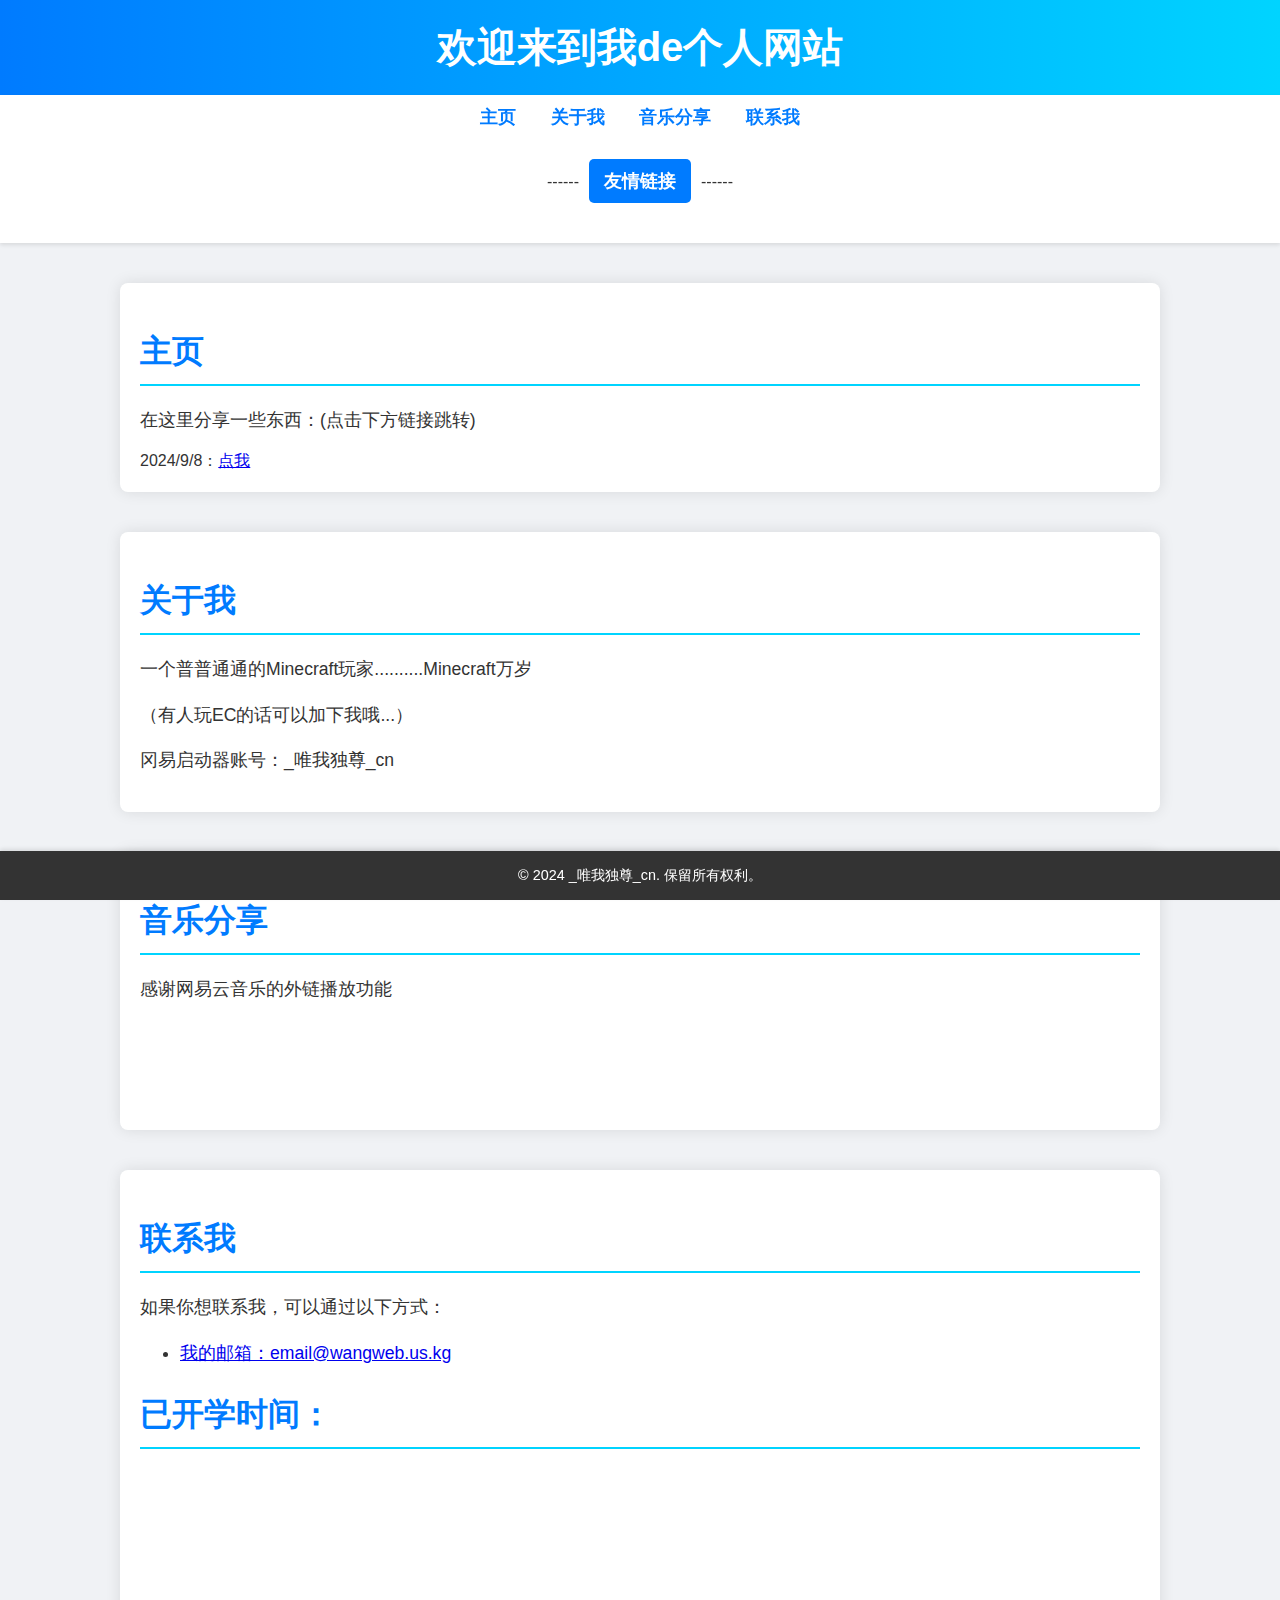
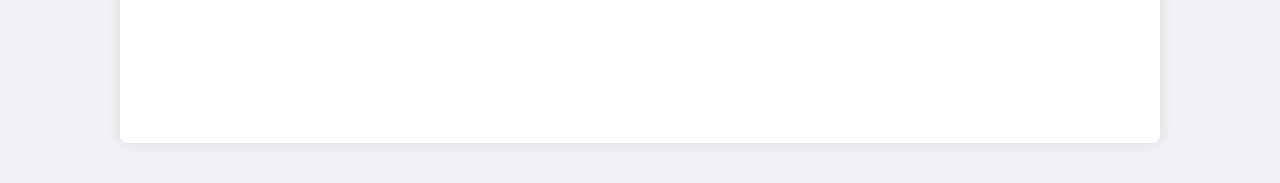
<file: index.html>
<!DOCTYPE html>
<html lang="en">
<head>
	<meta charset="UTF-8">
	<meta name="viewport" content="width=device-width, initial-scale=1.0">
	<title>_唯我独尊_cn的个人网站</title>
	<link rel="icon" href="tb.jpg">
	<style>
		body {
		    font-family: 'Segoe UI', Tahoma, Geneva, Verdana, sans-serif;
		    margin: 0;
		    padding: 0;
		    background-color: #f0f2f5;
		    color: #333;
		}
		header {
		    background: linear-gradient(90deg, #007BFF, #00D4FF);
		    color: #fff;
		    padding: 20px 0;
		    text-align: center;
		    box-shadow: 0 2px 4px rgba(0, 0, 0, 0.1);
		}
		header h1 {
		    margin: 0;
		    font-size: 2.5em;
		    font-weight: bold;
		}
		nav {
		    background-color: #fff;
		    padding: 10px 0;
		    box-shadow: 0 2px 4px rgba(0, 0, 0, 0.1);
		    position: sticky;
		    top: 0;
		    z-index: 1000;
		    text-align: center;
		}
		nav a {
		    margin: 0 15px;
		    text-decoration: none;
		    color: #007BFF;
		    font-weight: bold;
		    font-size: 1.1em;
		    transition: color 0.3s;
		}
		nav a:hover {
		    color: #0056b3;
		}
		section {
		    max-width: 1000px;
		    margin: 40px auto;
		    padding: 20px;
		    background-color: #fff;
		    box-shadow: 0 0 15px rgba(0, 0, 0, 0.1);
		    border-radius: 8px;
		}
		section h2 {
		    font-size: 2em;
		    color: #007BFF;
		    border-bottom: 2px solid #00D4FF;
		    padding-bottom: 10px;
		    margin-bottom: 20px;
		}
		section p, section ul {
		    font-size: 1.1em;
		    line-height: 1.6;
		}
		footer {
		    background-color: #333;
		    color: #fff;
		    text-align: center;
		    padding: 15px 0;
		    position: fixed;
		    bottom: 0;
		    width: 100%;
		    box-shadow: 0 -2px 4px rgba(0, 0, 0, 0.1);
		}
		footer p {
		    margin: 0;
		    font-size: 0.9em;
		}
		.link-section {
		    text-align: center;
		    margin: 20px 0;
		}
		.link-section a {
		    display: inline-block;
		    margin: 10px;
		    padding: 10px 15px;
		    background-color: #007BFF;
		    color: #fff;
		    border-radius: 5px;
		    text-decoration: none;
		    transition: background-color 0.3s, transform 0.3s;
		}
		.link-section a:hover {
		    background-color: #0056b3;
		    transform: scale(1.05);
		}
	</style>
</head>
<body>
	<header>
		<h1>欢迎来到我de个人网站</h1>
	</header>
	<nav>
		<a href="#home">主页</a>
		<a href="#about">关于我</a>
		<a href="#music">音乐分享</a>
		<a href="#contact">联系我</a>
		<div class="link-section">
		    ------<a href="https://wangweb.us.kg/yqlj" target="_blank">友情链接</a>------
		</div>
	</nav>
	<section id="home">
		<h2>主页</h2>
		<p>在这里分享一些东西：(点击下方链接跳转)</p>
		<div>2024/9/8：<a href="https://wangweb.us.kg/clj">点我</a> </div>
	</section>
	<section id="about">
		<h2>关于我</h2>
		<p>一个普普通通的Minecraft玩家..........Minecraft万岁</p>
		<p>（有人玩EC的话可以加下我哦...）</p>
		<p>冈易启动器账号：_唯我独尊_cn</p>
	</section>
	<section id="music">
		<h2>音乐分享</h2>
		<p>感谢网易云音乐的外链播放功能</p>
		<iframe frameborder="no" border="0" marginwidth="0" marginheight="0" width="330" height="86" src="//music.163.com/outchain/player?type=2&id=4010201&auto=1&height=66"></iframe>
	</section>
	<section id="contact">
		<h2>联系我</h2>
		<p>如果你想联系我，可以通过以下方式：</p>
		<ul>
			<li><a href="mailto:email@wangweb.us.kg">我的邮箱：email@wangweb.us.kg</a></li>
		</ul>
	<h2>已开学时间：</h2>
		<iframe width="475" height="250" src="https://nbclock.com/cn/embed/timer/#date=2024-09-01T15:00:00&theme=0&ampm=1&sound=xylophone" frameborder="0" allowfullscreen></iframe>
	</section>
	<footer>
		<p>&copy; 2024 _唯我独尊_cn. 保留所有权利。</p>
	</footer>
</body>
</html>
</file>
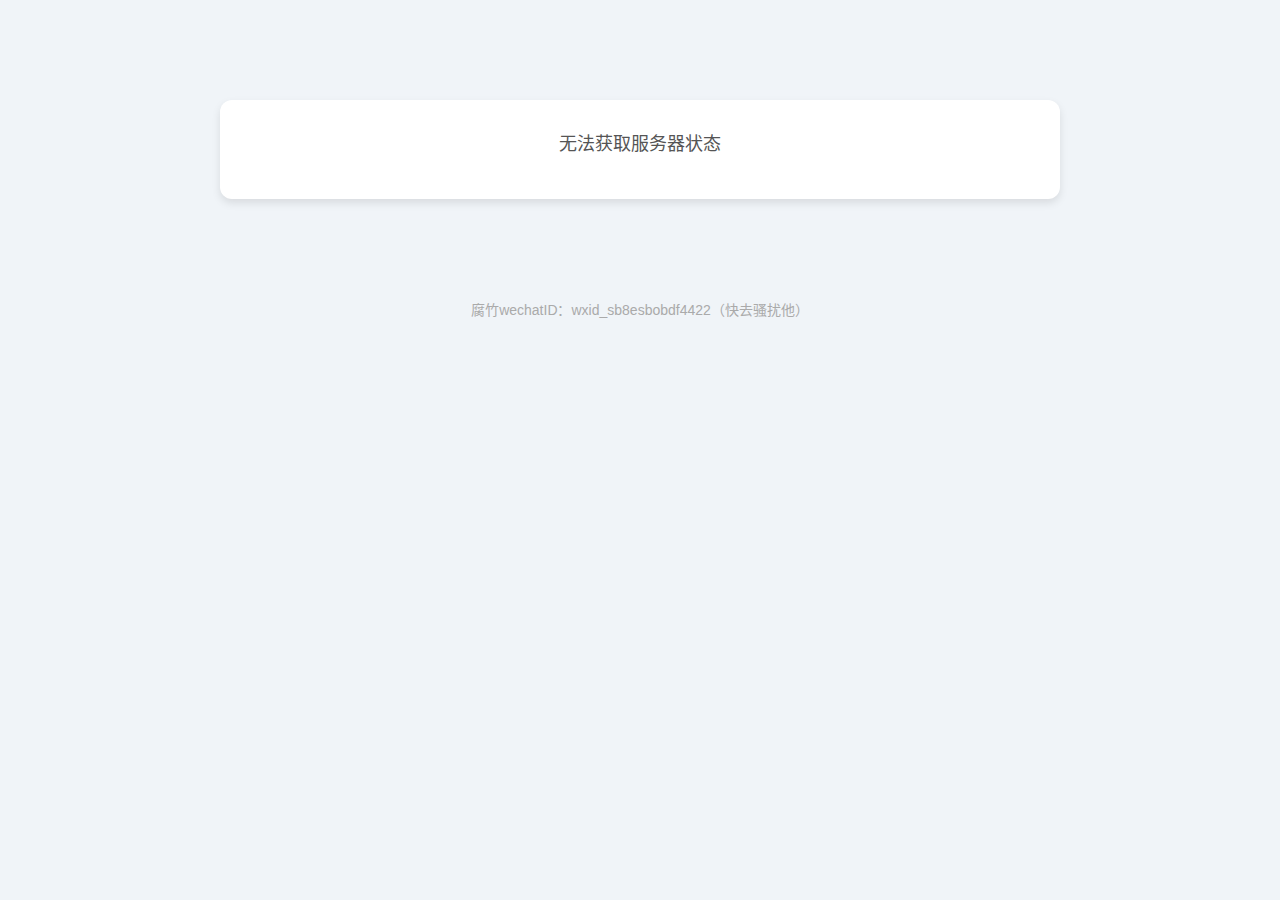
<file: 1.20.2sever.html>
<!DOCTYPE html>
<html lang="zh-CN">
<head>
    <meta charset="UTF-8">
    <meta name="viewport" content="width=device-width, initial-scale=1.0">
    <title>1.20.2生电服务器状态</title>
    <style>
        body {
            font-family: 'Arial', sans-serif;
            margin: 0;
            padding: 0;
            background-color: #f0f4f8;
        }
        .container {
            max-width: 800px;
            margin: 100px auto;
            padding: 20px;
            background-color: #ffffff;
            box-shadow: 0 4px 8px rgba(0, 0, 0, 0.1);
            border-radius: 12px;
        }
        .status h2 {
            text-align: center;
            color: #333;
            font-size: 28px;
            margin-bottom: 30px;
        }
        .status p {
            font-size: 18px;
            line-height: 1.6;
            color: #555;
            margin: 10px 0;
            text-align: center;
        }
        .status p strong {
            color: #27ae60;
        }
        .player-list {
            margin-top: 20px;
            text-align: center;
        }
        .player-list h3 {
            color: #333;
            font-size: 22px;
            margin-bottom: 20px;
        }
        .player-list ul {
            list-style-type: none;
            padding: 0;
        }
        .player-list li {
            font-size: 18px;
            margin: 5px 0;
            padding: 10px;
            color: #ffffff;
            background-color: #3498db;
            border-radius: 5px;
            max-width: 200px;
            margin-left: auto;
            margin-right: auto;
            display: flex;
            justify-content: space-between;
            align-items: center;
        }
        .player-list li:nth-child(even) {
            background-color: #2980b9;
        }
        .player-list li.gold {
            background-color: #f39c12;
            color: #fff;
        }
        .footer {
            text-align: center;
            margin-top: 50px;
            color: #aaa;
            font-size: 14px;
        }
        .player-list .admin-tag {
            font-size: 14px;
            color: #fff;
            background-color: #e74c3c;
            padding: 2px 6px;
            border-radius: 3px;
            margin-left: 10px;
        }
    </style>
    <script>
        function fetchServerStatus() {
            const apiUrl = 'https://api.mcstatus.io/v2/status/java/play.simpfun.cn:12725';

            fetch(apiUrl)
                .then(response => response.json())
                .then(data => {
                    const statusContainer = document.getElementById('server-status');
                    const playerListContainer = document.getElementById('player-list');

                    if (data.online) {
                        // 显示服务器状态和基本信息
                        statusContainer.innerHTML = `
                            <h2>服务器状态</h2>
                            <h2>地址：play.simpfun.cn:12725</h2>
                            <p>服务器状态：<strong>在线</strong></p>
                            <p>服务器版本：<strong>${data.version.name_clean}</strong></p>
                            <p>当前在线人数：<strong>${data.players.online} / ${data.players.max}</strong>（未过滤假人）</p>
                            <p>服务器 MOTD：<strong>${data.motd.clean}</strong></p>
                        `;

                        // 过滤掉名字以 "_jr" 结尾的玩家
                        const filteredPlayers = data.players.list.filter(player => !player.name_clean.endsWith('_jr'));

                        // 显示玩家列表
                        if (filteredPlayers.length > 0) {
                            let playerListHTML = '<h3>在线玩家：（已过滤假人）</h3><ul>';
                            filteredPlayers.forEach(player => {
                                if (player.name_clean === 'xbcy') {
                                    // 给 xbcy 玩家添加特殊样式和 "腐竹" 标识
                                    playerListHTML += `<li class="gold">${player.name_clean} <span class="admin-tag">腐竹</span></li>`;
                                } else {
                                    playerListHTML += `<li>${player.name_clean}</li>`;
                                }
                            });
                            playerListHTML += '</ul>';
                            playerListContainer.innerHTML = playerListHTML;
                        } else {
                            playerListContainer.innerHTML = '<p>目前没有玩家在线。（已过滤假人）</p>';
                        }

                    } else {
                        statusContainer.innerHTML = `<p>服务器状态：<strong>离线</strong></p>`;
                        playerListContainer.innerHTML = '';
                    }
                })
                .catch(error => {
                    console.error("Error fetching server status:", error);
                    const statusContainer = document.getElementById('server-status');
                    statusContainer.innerHTML = `<p>无法获取服务器状态</p>`;
                });
        }

        // 页面加载后立即查询服务器状态
        window.onload = fetchServerStatus;

        // 每隔60秒自动刷新状态
        setInterval(fetchServerStatus, 60000); // 60秒刷新一次
    </script>
</head>
<body>

    <!-- 服务器状态容器 -->
    <div class="container">
        <div class="status" id="server-status">
            <p>正在获取服务器状态...</p>
        </div>
        <div class="player-list" id="player-list">
            <!-- 在线玩家列表 -->
        </div>
    </div>

    <!-- 页脚 -->
    <div class="footer">
        <p>腐竹wechatID：wxid_sb8esbobdf4422（快去骚扰他）</p>
    </div>

</body>
</html>
</file>
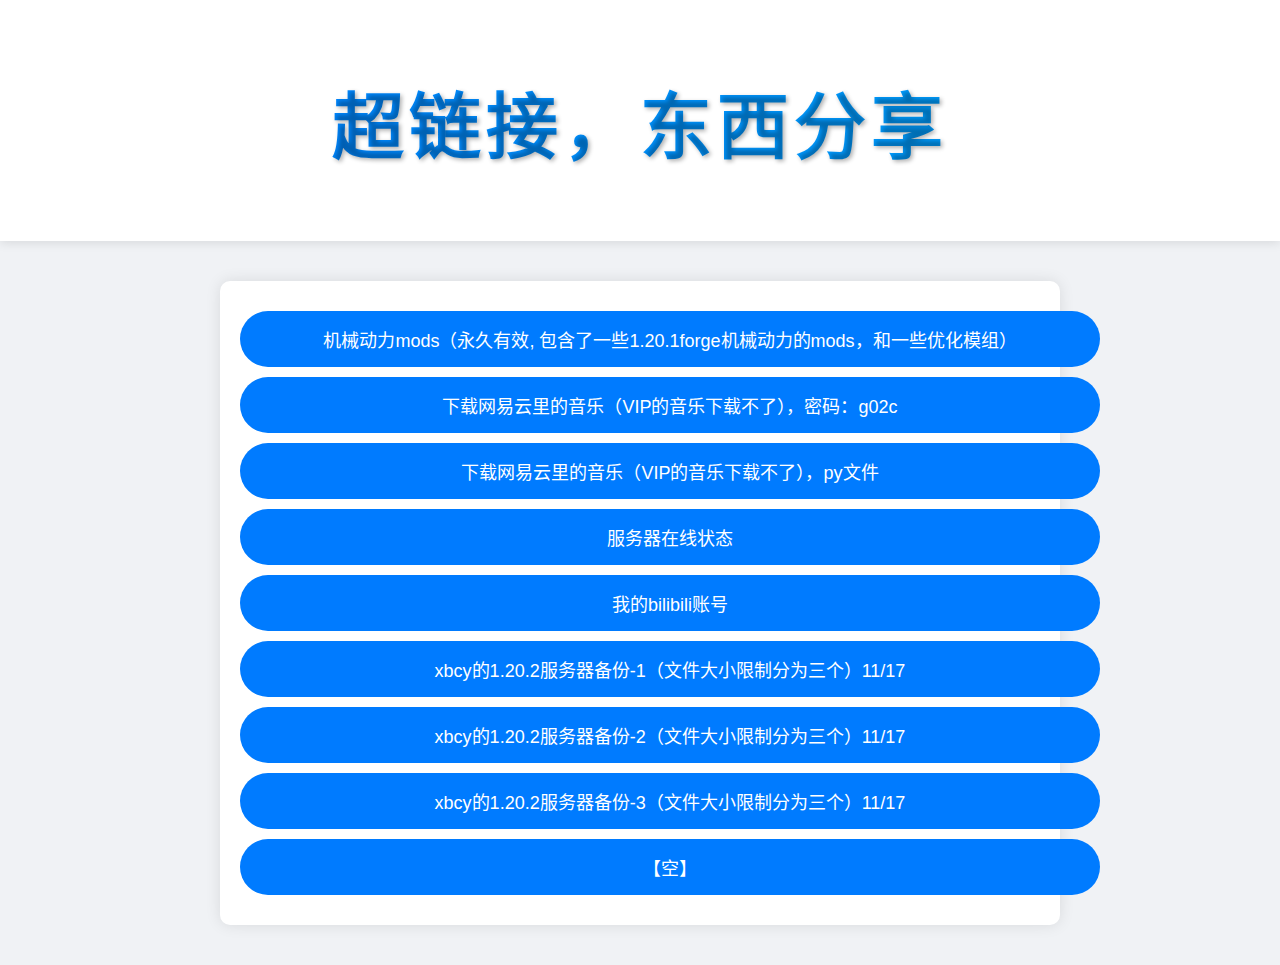
<file: clj.html>
<!DOCTYPE html>
<html lang="zh-CN">
<head>
    <link rel="icon" href="logo.ico" type="tb.jpg">
    <meta charset="UTF-8">
    <meta name="viewport" content="width=device-width, initial-scale=1.0">
    <title>个人网页 - 超链接页面</title>
    <style>
        body {
            font-family: Arial, sans-serif;
            margin: 0;
            padding: 0;
            background-color: #f0f2f5; /* 淡灰色背景 */
        }
        .header {
            text-align: center;
            padding: 20px 0;
            background-color: #fff; /* 标题背景色 */
            box-shadow: 0 2px 10px rgba(0,0,0,0.1); /* 标题下方的阴影 */
        }
        .header h1 {
            font-size: 72px; /* 更大的字体 */
            font-weight: bold;
            background: linear-gradient(to right, #007bff, #00aaff); /* 蓝色渐变 */
            -webkit-background-clip: text;
            -webkit-text-fill-color: transparent;
            text-shadow: 2px 2px 4px rgba(0,0,0,0.3); /* 添加文字阴影 */
            font-family: 'Brush Script MT', cursive; /* 添加艺术字字体 */
            letter-spacing: 5px; /* 增加字母间距，增加艺术感 */
        }
        .container {
            max-width: 800px;
            margin: 40px auto;
            padding: 20px;
            background-color: #fff; /* 白色背景 */
            border-radius: 10px;
            box-shadow: 0 0 15px rgba(0,0,0,0.1); /* 添加阴影效果 */
        }
        .link-button {
            display: block; /* 每个按钮独占一行 */
            width: 100%; /* 按钮占满父容器的宽度 */
            margin: 10px 0; /* 上下间距 */
            padding: 15px 30px;
            background-color: #007bff; /* 按钮背景色 */
            color: #fff; /* 按钮文字颜色 */
            text-decoration: none;
            border-radius: 50px;
            font-size: 18px;
            text-align: center; /* 文字居中 */
            transition: background-color 0.3s ease;
        }
        .link-button:hover {
            background-color: #0056b3; /* 悬停时按钮背景色 */
        }
    </style>
</head>
<body>

    <!-- 页头部分 -->
    <div class="header">
        <h1>超链接，东西分享</h1>
    </div>

    <!-- 主体内容 -->
    <div class="container">
        <div class="link-list">
            <!-- 链接按钮，每个按钮一行 -->
            <a href="https://wwra.lanzoub.com/iXhOA28bzggj" class="link-button">机械动力mods（永久有效, 包含了一些1.20.1forge机械动力的mods，和一些优化模组）</a>
            <a href="https://wwra.lanzoub.com/iQxZ029ix29e" class="link-button">下载网易云里的音乐（VIP的音乐下载不了），密码：g02c</a>
            <a href="https://wwra.lanzoub.com/iHyv529ixuud" class="link-button">下载网易云里的音乐（VIP的音乐下载不了），py文件</a>
            <a href="https://mcping.me/ping/java/play.simpfun.cn:27349" class="link-button">服务器在线状态</a>
            <a href="https://space.bilibili.com/1033654823?spm_id_from=333.1007.0.0" class="link-button">我的bilibili账号</a>
            <a href="https://www.123865.com/s/IDhyjv-gDTEh" class="link-button">xbcy的1.20.2服务器备份-1（文件大小限制分为三个）11/17</a>
            <a href="https://www.123865.com/s/IDhyjv-wDTEh" class="link-button">xbcy的1.20.2服务器备份-2（文件大小限制分为三个）11/17</a>
            <a href="https://www.123865.com/s/IDhyjv-FDTEh" class="link-button">xbcy的1.20.2服务器备份-3（文件大小限制分为三个）11/17</a>
            <a href="https://wangweb.us.kg/none.txt" class="link-button">【空】</a>
            <!-- 继续添加更多链接按钮 -->
        </div>
    </div>
</body>
</html>
</file>
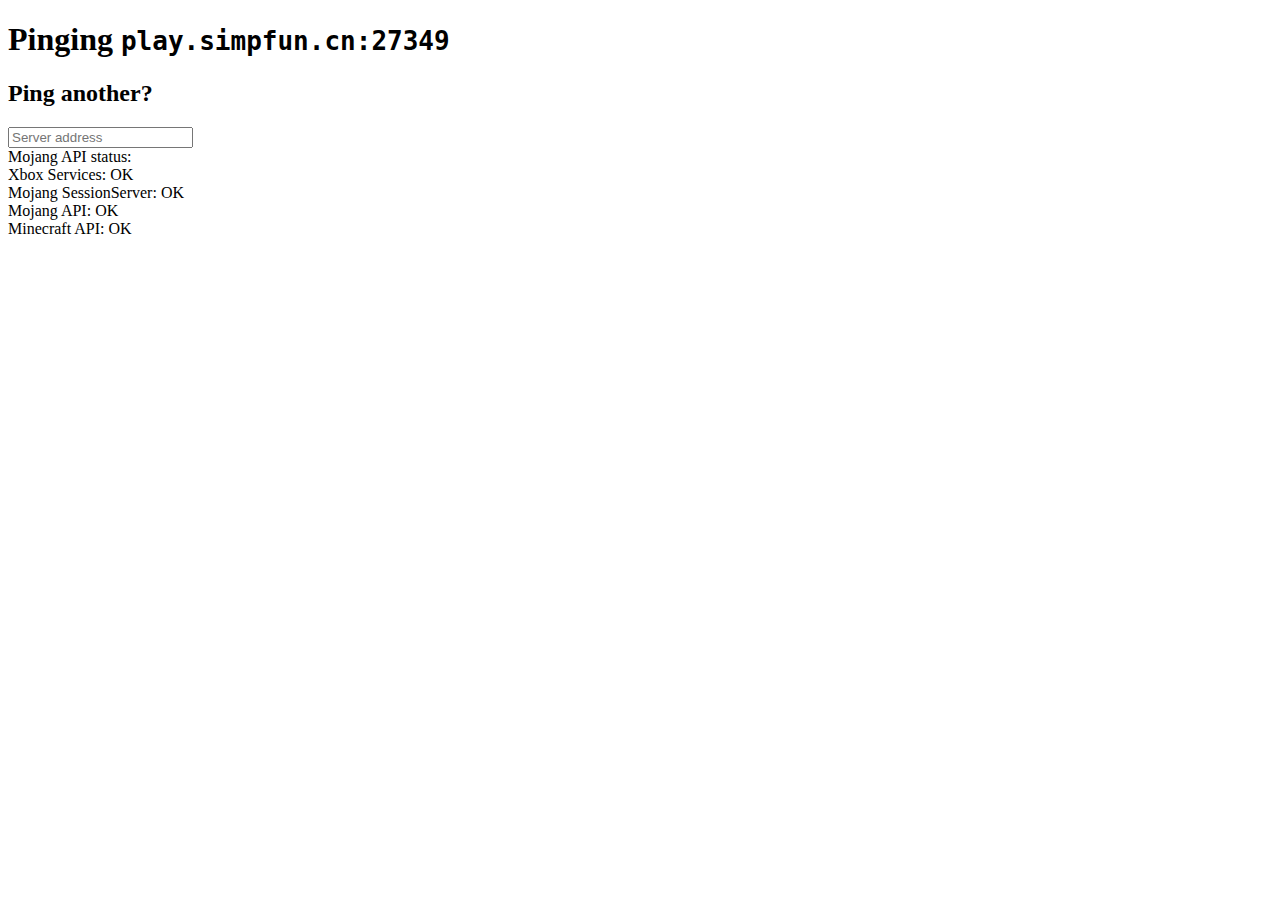
<file: fwq.html>
<!doctype html>
<html lang="en">
<head>
<meta charset="UTF-8" />
<link rel="icon" type="image/png" href="https://mcping.me/icon-small.png?cb=b1a6d194c1c94fe22ff7fd415590a347291be2fd6930c70f34f86e276c8e1e15" />
<link rel="stylesheet" href="https://mcping.me/index.css?cb=cea25542ca8208fad9ef15270b2ade57b9981a1f791eb31528ef29300a4386c1" nonce="Rrw6XuZD4GRoI7PR5UoZFxxzIQl8uJNY" />
<meta name="viewport" content="width=device-width" />
<meta property="og:title" content="mcping - Minecraft Server Tester" />
<meta property="og:type" content="website" />
<meta property="og:image" content="https://mcping.me/icon-small.png?cb=b1a6d194c1c94fe22ff7fd415590a347291be2fd6930c70f34f86e276c8e1e15" />
<meta property="og:url" content="https://mcping.me/" />
<meta property="og:site_name" content="mcping - Minecraft Server Tester" />
<meta property="og:description" content="
  mcping - ping play.simpfun.cn:27349
" />
<meta name="description" content="
  mcping - ping play.simpfun.cn:27349
" />
<title>Minecraft Server Tester - mcping</title>
</head>
<body>
<div class="server-response">
<div class="server-response-stack">
<h1>Pinging <code>play.simpfun.cn:27349</code></h1>
<noscript>
        <iframe
          class="ping-frame"
          src="https://mcping.me/internal/ping-frame/java/play.simpfun.cn:27349"
        ></iframe>
      </noscript>
<div id="response-fake-frame" class="server-response-stack" data-src="https://mcping.me/internal/ping-markup/java/play.simpfun.cn:27349"></div>
<h2>Ping another?</h2>
<form class="execute-ping-stack" action="https://mcping.me/ping/redirect">
<label for="address-entry" hidden>Server address</label>
<input id="address-entry" placeholder="Server address" name="address" required />
</form>
</div>
</div>
<script nonce="Rrw6XuZD4GRoI7PR5UoZFxxzIQl8uJNY">
    const frame = document.getElementById("response-fake-frame");

    async function load() {
      const req = await fetch(frame.dataset.src);
      frame.innerHTML = await req.text();
    }

    load().then(() => {});
  </script>
<div class="vspacer"></div>
<label for="api-status" class="api-status-label">Mojang API status:</label>
<div id="api-status" class="root-api-status">
<div class="api-status-container">
<label for="api-status-xbl">Xbox Services:</label>
<span id="api-status-xbl" class="green">
OK
</span>
</div>
<div class="api-status-container">
<label for="api-status-mjss">Mojang SessionServer:</label>
<span id="api-status-mjss" class="green">
OK
</span>
</div>
<div class="api-status-container">
<label for="api-status-mjapi">Mojang API:</label>
<span id="api-status-mjapi" class="green">
OK
</span>
</div>
<div class="api-status-container">
<label for="api-status-mcapi">Minecraft API:</label>
<span id="api-status-mcapi" class="green">
OK
</span>
</div>
</div>
<script defer src="https://static.cloudflareinsights.com/beacon.min.js/vcd15cbe7772f49c399c6a5babf22c1241717689176015" integrity="sha512-ZpsOmlRQV6y907TI0dKBHq9Md29nnaEIPlkf84rnaERnq6zvWvPUqr2ft8M1aS28oN72PdrCzSjY4U6VaAw1EQ==" nonce="Rrw6XuZD4GRoI7PR5UoZFxxzIQl8uJNY" data-cf-beacon='{"rayId":"8c3e6dc0bef5c4b1","version":"2024.8.0","r":1,"token":"5b43dc082e48448fa423132d0f2d2ec4","serverTiming":{"name":{"cfExtPri":true,"cfL4":true}}}' crossorigin="anonymous"></script>
</body>
</html>
</file>
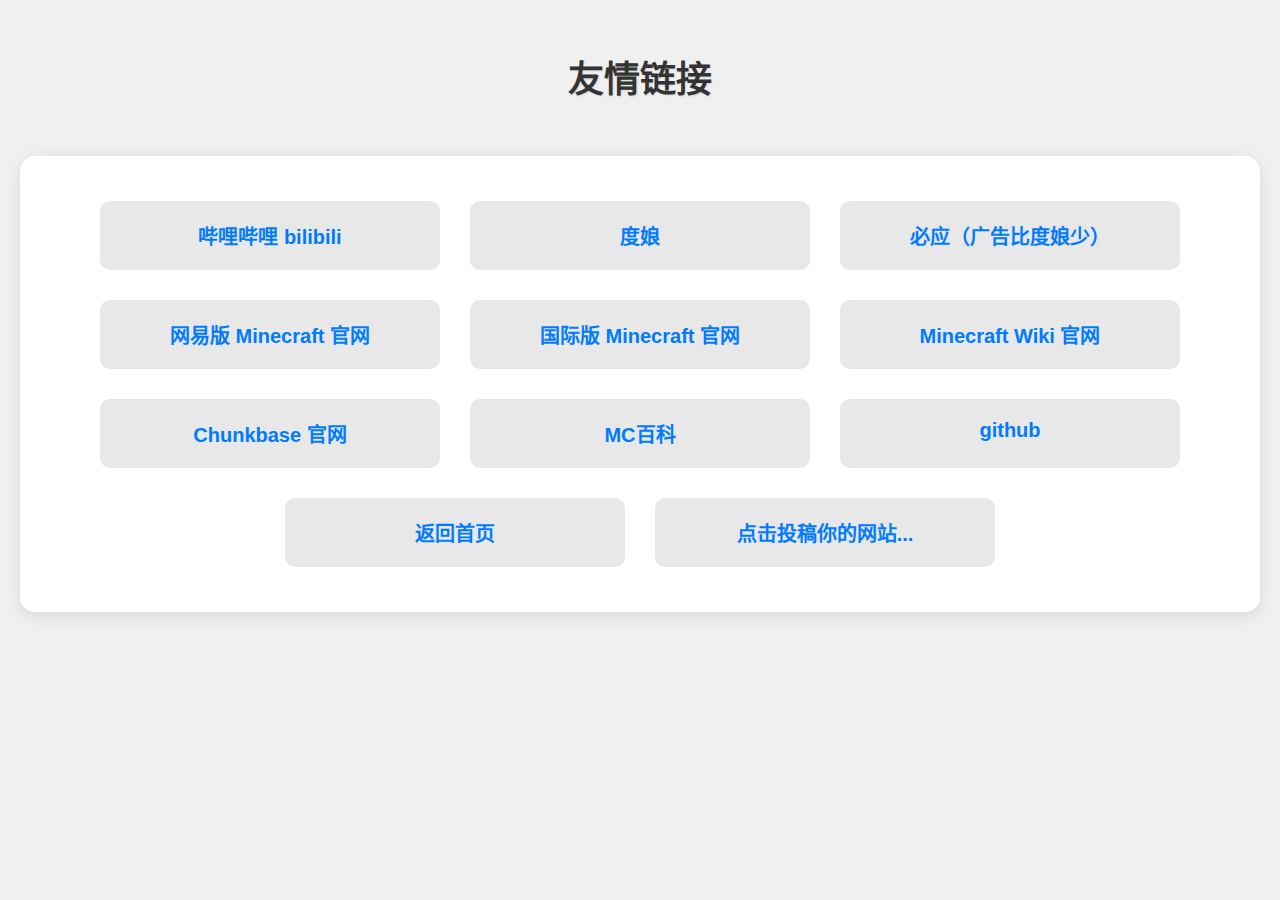
<file: yqlj.html>
<!DOCTYPE html>
<html lang="zh-CN">
<head>
    <meta charset="UTF-8">
    <meta name="viewport" content="width=device-width, initial-scale=1.0">
    <title>友情链接</title>
    <link rel="icon" href="tb.jpg">
    <style>
        body {
            font-family: Arial, sans-serif;
            background-color: #f0f0f0;
            margin: 0;
            padding: 0;
            display: flex;
            flex-direction: column;
            align-items: center;
        }

        h1 {
            color: #333;
            margin-top: 50px;
            font-size: 36px;
            text-shadow: 1px 1px 2px rgba(0, 0, 0, 0.1);
        }

        .links-container {
            display: flex;
            flex-wrap: wrap;
            justify-content: center;
            margin: 30px 20px;
            padding: 30px;
            background-color: #fff;
            box-shadow: 0 4px 15px rgba(0, 0, 0, 0.1);
            border-radius: 15px;
            max-width: 1200px;
        }

        .link-item {
            width: 300px;
            margin: 15px;
            padding: 20px;
            background-color: #e8e8e8;
            border-radius: 10px;
            text-align: center;
            transition: transform 0.3s ease, box-shadow 0.3s ease;
            position: relative;
            cursor: pointer;
        }

        .link-item:hover {
            transform: scale(1.05);
            box-shadow: 0 6px 25px rgba(0, 0, 0, 0.2);
        }

        .link-item a {
            text-decoration: none;
            color: #007BFF;
            font-weight: bold;
            font-size: 20px;
            transition: color 0.3s ease;
        }

        .link-item a:hover {
            color: #0056b3;
            text-decoration: underline;
        }

        /* 真正的彩蛋，隐藏在背景中的一个点 */
        .hidden-egg {
            display: none;
            position: absolute;
            bottom: 10px;
            right: 10px;
            background-color: rgba(255, 255, 255, 0.9);
            padding: 5px 10px;
            border-radius: 5px;
            font-size: 14px;
            color: #ff0000;
            box-shadow: 0 2px 10px rgba(0, 0, 0, 0.1);
        }

        /* 鼠标在特定区域（比如某个角落）触发彩蛋 */
        .link-item:hover .hidden-trigger {
            opacity: 1;
        }

        .hidden-trigger {
            position: absolute;
            bottom: 5px;
            right: 5px;
            width: 10px;
            height: 10px;
            background-color: transparent;
            cursor: pointer;
        }

        .hidden-trigger:hover + .hidden-egg {
            display: block;
        }
    </style>
</head>
<body>

    <h1>友情链接</h1>

    <div class="links-container">
        <div class="link-item">
            <a href="https://www.bilibili.com" target="_blank">哔哩哔哩 bilibili</a>
            <div class="hidden-trigger"></div>
        </div>
        <div class="link-item">
            <a href="https://www.baidu.com" target="_blank">度娘</a>
            <div class="hidden-trigger"></div>
            <div class="hidden-egg">恭喜找到彩蛋！</div>
        </div>
        <div class="link-item">
            <a href="https://www.bing.com" target="_blank">必应（广告比度娘少）</a>
            <div class="hidden-trigger"></div>
        </div>
        <div class="link-item">
            <a href="https://mc.163.com/" target="_blank">网易版 Minecraft 官网</a>
            <div class="hidden-trigger"></div>
        </div>
        <div class="link-item">
            <a href="https://www.minecraft.net/zh-hans" target="_blank">国际版 Minecraft 官网</a>
            <div class="hidden-trigger"></div>
        </div>
        <div class="link-item">
            <a href="https://zh.minecraft.wiki/" target="_blank">Minecraft Wiki 官网</a>
            <div class="hidden-trigger"></div>
            <div class="hidden-egg">这是一个隐藏彩蛋！</div>
        </div>
        <div class="link-item">
            <a href="https://www.chunkbase.com/" target="_blank">Chunkbase 官网</a>
            <div class="hidden-trigger"></div>
        </div>
        <div class="link-item">
            <a href="https://www.mcmod.cn/" target="_blank">MC百科</a>
            <div class="hidden-trigger"></div>
        </div>
        <div class="link-item">
            <a href="https://github.com" target="_blank">github</a>
            <div class="hidden-trigger"></div>
        </div>
        <div class="link-item">
            <a href="https://wangweb.us.kg/" target="_blank">返回首页</a>
        </div>
        <div class="link-item">
            <a href="mailto:email@wangweb.us.kg">点击投稿你的网站...</a>
        </div>
    </div>
</body>
</html>
</file>
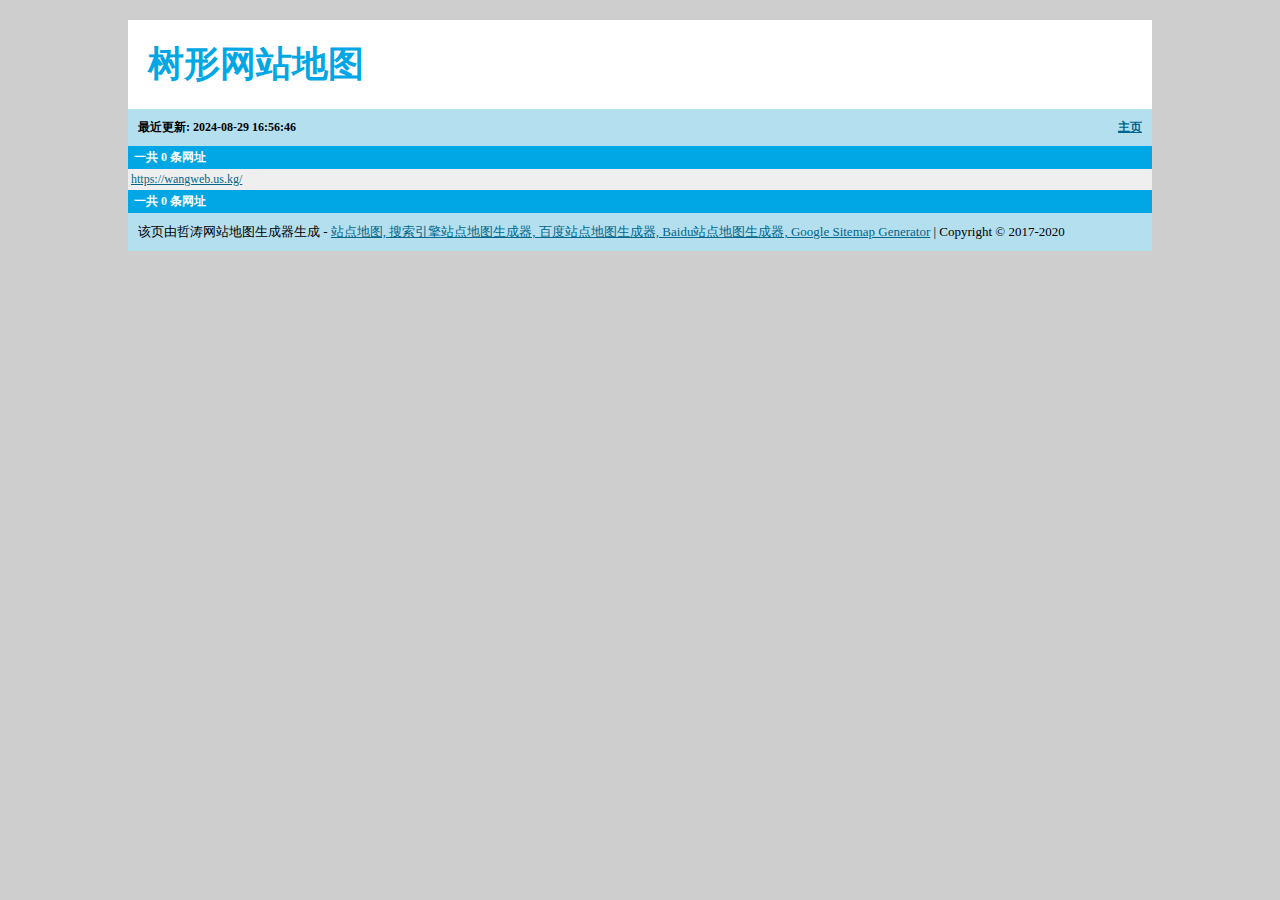
<file: zhetaositemapgenerator_wangweb.us.kg/sitemaphtml_tree.html>
<!DOCTYPE html>
<html>
<head>
<title>树形网站地图</title>
<meta charset="utf-8" />
<meta name="nositemap" content="true" />
<style type="text/css">
a {color: #01668b;text-decoration: underline;}
a:hover {color: #f00;}
body {background: #cecece;font: normal 13px "微软雅黑", Georgia, "Times New Roman", Times, serif, "Trebuchet MS", "Helvetica", sans-serif;margin:0; padding:0;text-align:center;}
.wrapper{margin:20px auto;width:1024px;text-align:left;}

h1 {
	background:#fff;
	font-size:36px;
	color:#01a6e4;
	text-align:left;	
	margin:0px;
	padding:20px;
}

h2 {font-size:12px;background:#b4dfef;margin:0px;padding:10px;}
h2 a {float:right;display:block;}

.urlset{background: #fff; list-style:none; list-style-type:none;padding:0;margin:0;}
.urlset li{display:block;padding:3px;}
.urlset li:nth-child(odd) {background: #efefef}

.urlset li > ul{list-style:none; list-style-type:none;padding:0;margin:0;padding-left:20px;}

.aurl {font-size:12px;}

footer{background:#b4dfef;padding:10px;}

.pager,.pager td,.pager a,.pager span {
	background:#01a6e4;
	color:#fff;
	padding:3px;
	font-weight:bold;font-size:12px;
}
</style>

</head>

<body>
<div class="wrapper">
<h1>树形网站地图</h1>

<h2>
	<a href="https://wangweb.us.kg">主页</a>
	最近更新: 2024-08-29 16:56:46
</h2>

<div class="pager">
<span>一共 0 条网址</span>
</div>
<ul class="urlset">
    <li>
<div class="aurl"><a href="https://wangweb.us.kg/" title="">https://wangweb.us.kg/</a></div>
</li>

</ul>
<div class="pager">
<span>一共 0 条网址</span>
</div>

<!--
请不要移出以下版权信息! 谢谢!
哲涛网站地图生成器
-->
<footer>
该页由哲涛网站地图生成器生成 - <a href="http://www.zhetao.com/sitemapcreator" target="_blank">站点地图, 搜索引擎站点地图生成器, 百度站点地图生成器, Baidu站点地图生成器, Google Sitemap Generator</a>
| Copyright &copy; 2017-2020
</footer>
</div>
</body>
</html>
</file>
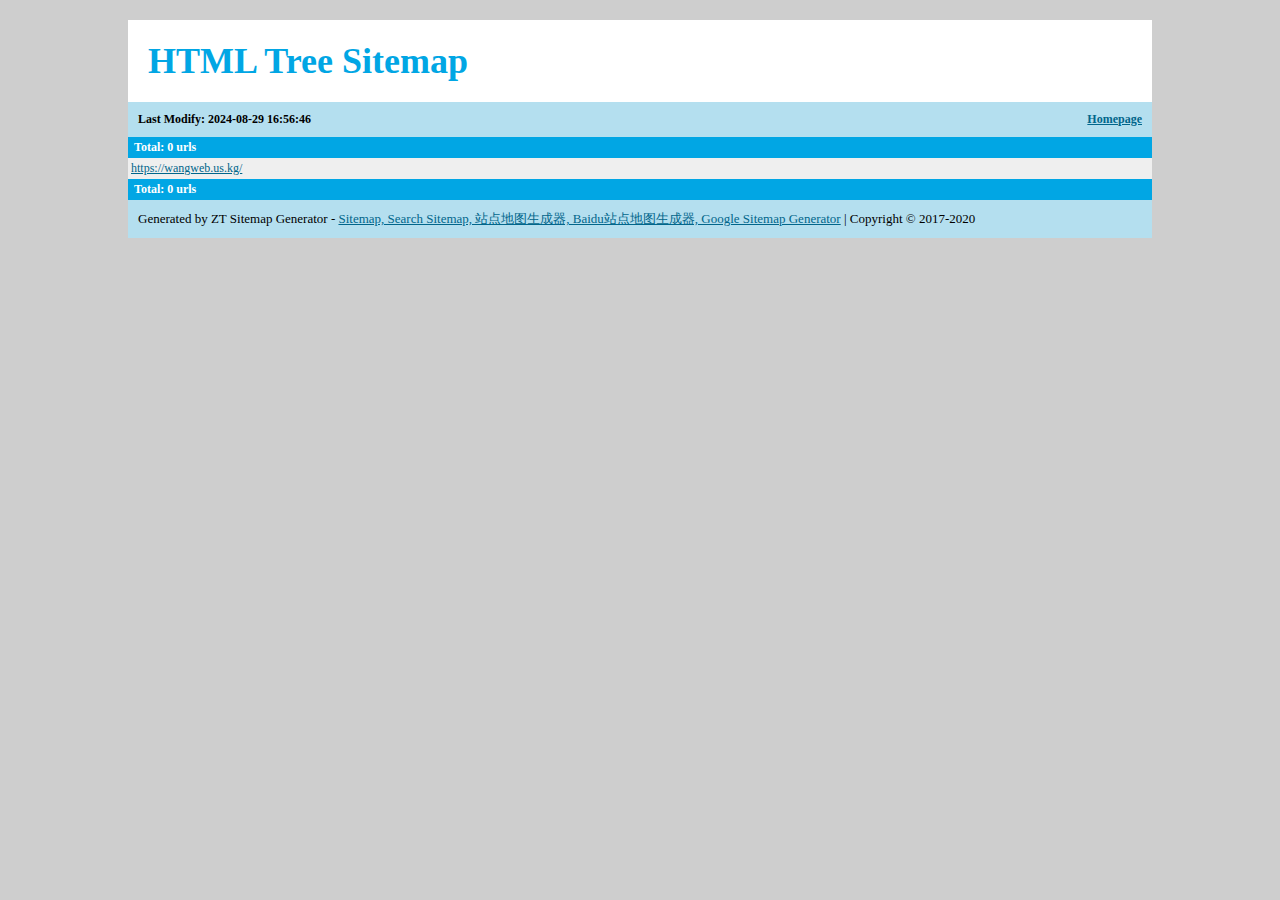
<file: zhetaositemapgenerator_wangweb.us.kg/sitemaphtml_tree_en.html>
<!DOCTYPE html>
<html>
<head>
<title>HTML Tree Sitemap</title>
<meta charset="utf-8" />
<meta name="nositemap" content="true" />
<style type="text/css">
a {color: #01668b;text-decoration: underline;}
a:hover {color: #f00;}
body {background: #cecece;font: normal 13px "微软雅黑", Georgia, "Times New Roman", Times, serif, "Trebuchet MS", "Helvetica", sans-serif;margin:0; padding:0;text-align:center;}
.wrapper{margin:20px auto;width:1024px;text-align:left;}

h1 {
	background:#fff;
	font-size:36px;
	color:#01a6e4;
	text-align:left;	
	margin:0px;
	padding:20px;
}

h2 {font-size:12px;background:#b4dfef;margin:0px;padding:10px;}
h2 a {float:right;display:block;}

.urlset{background: #fff; list-style:none; list-style-type:none;padding:0;margin:0;}
.urlset li{display:block;padding:3px;}
.urlset li:nth-child(odd) {background: #efefef}

.urlset li > ul{list-style:none; list-style-type:none;padding:0;margin:0;padding-left:20px;}

.aurl {font-size:12px;}

footer{background:#b4dfef;padding:10px;}

.pager,.pager td,.pager a,.pager span {
	background:#01a6e4;
	color:#fff;
	padding:3px;
	font-weight:bold;font-size:12px;
}
</style>

</head>

<body>
<div class="wrapper">
<h1>HTML Tree Sitemap</h1>

<h2>
	<a href="https://wangweb.us.kg">Homepage</a>
	Last Modify: 2024-08-29 16:56:46
</h2>

<div class="pager">
<span>Total: 0 urls</span>
</div>
<ul class="urlset">
    <li>
<div class="aurl"><a href="https://wangweb.us.kg/" title="">https://wangweb.us.kg/</a></div>
</li>

</ul>
<div class="pager">
<span>Total: 0 urls</span>
</div>

<!--
请不要移出以下版权信息! 谢谢!
哲涛网站地图生成器
-->
<footer>
Generated by ZT Sitemap Generator - <a href="http://www.zhetao.com/sitemapcreator" target="_blank">Sitemap, Search Sitemap, 站点地图生成器, Baidu站点地图生成器, Google Sitemap Generator</a>
| Copyright &copy; 2017-2020
</footer>
</div>
</body>
</html>
</file>
